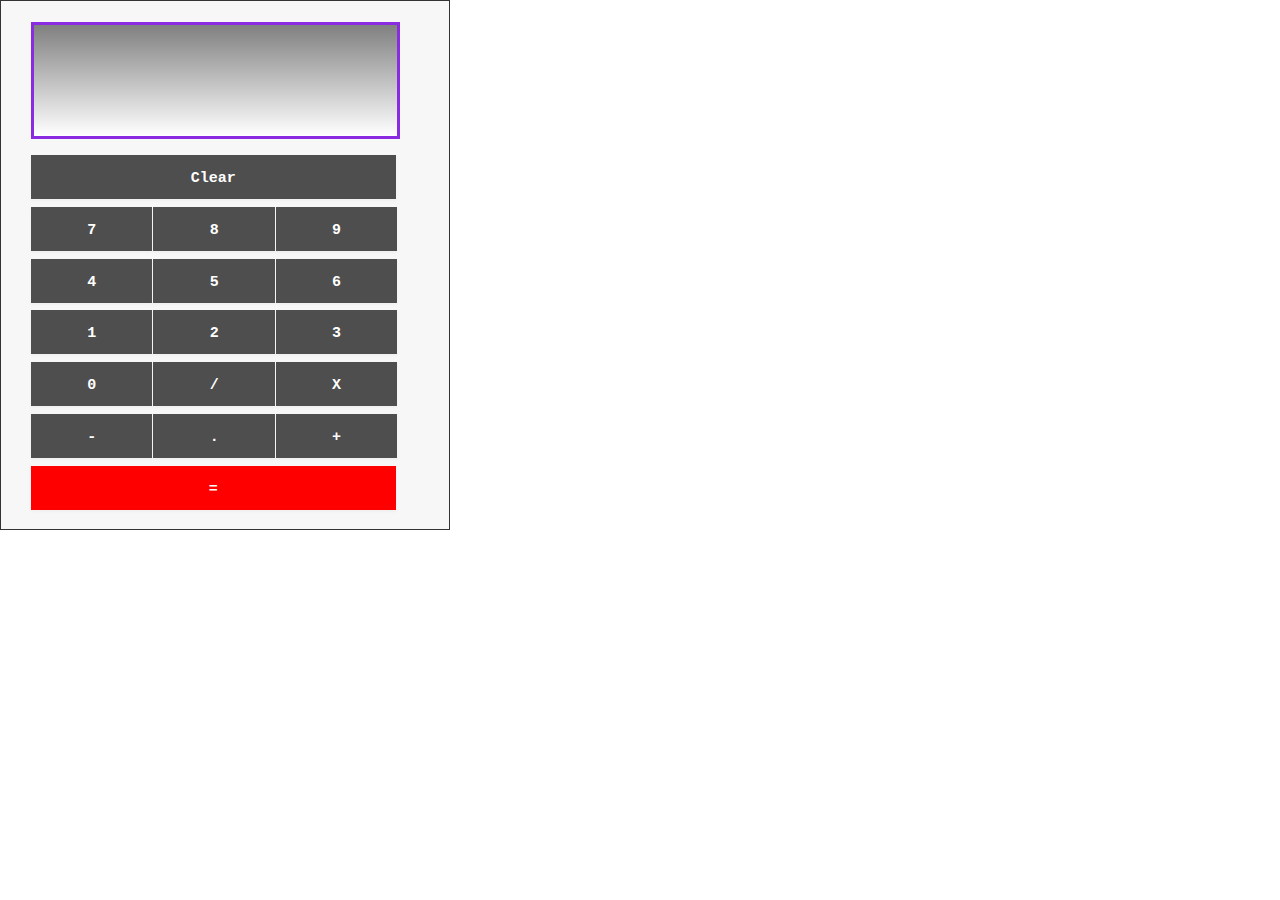
<file: index.html>
<!DOCTYPE html>
<html ng-app="AngularjsCalculatorApp">

<head>

    <title>Calculator</title>
    <link rel="stylesheet" href="calc.css">
    <link rel="stylesheet" href="bootstrap.min.css">
    <script src="js/library/angular.js"></script>
    <script src="js/app/app.js"></script>
    <script src="js/app/display-directive/display.js"></script>
    <script src="js/app/display-directive/button.js"></script>
    <script src="js/app/services/buttons-factory.js"></script>
    <script src="js/app/services/display-factory.js"></script>
    <script src="js/app/services/calculator-factory.js"></script>
    <script src="js/app/controller/calc-controller.js"></script>
    <script src="js/app/controller/displayController.js"></script>
    <script src="js/app/controller/buttonController.js"></script>

</head>

<body >

<div class="theme-calculator" ng-controller="CalculatorController">

    <div class="display-container" ng-controller="DisplayController" >

        <cal-display></cal-display>


    <div class="button-container" ng-controller="ButtonController">

        <cal-button></cal-button>

    </div>
    </div>
</div>

</body>

</html>
</file>
<file: calc.css>
.theme-button:hover{
    background-color: cadetblue;
}
.theme-button:active{
    border: 1px inset white;
    text-decoration:none;
}
.back{
    background: #4e4e4e url("http://www.iconsplace.com/download/white-keyboard-backspace-256.png") no-repeat center;
    background-size: 97%;
    background-color: inherit!important;
}
.value-box{
    padding: 37px 0px;
    padding-left: 22px;
    width: 95%;
    font-family: monospace;
    font-size: xx-large;
    background: cadetblue linear-gradient(grey, white);
    cursor: default;
    border: blueviolet medium solid;
    color: #333;
}
.button-container .container {
    width: 100%;
    margin-top: 1%;
    float: left;
    cursor: pointer;
}
.button-container .container div {
    width: 31.3%;
    display: block;
    float: left;
    min-height: 30px;
    margin-top: 2%;
}
.button-container .container div:first-child {
    width: 94%;
}
.button-container .container div:last-child {
     width: 94%;
     background-color: red;
}
.container {
    width: auto;
    padding: 2px;
}
.display-container .container {
    width: 100%;
    margin-top: 1%;
}
.theme-calculator {
    height: 530px;
    width: 450px;
    padding: 15px 15px 20px 15px;
    background-color: #f7f7f7;
    border: 1px solid;
}
.theme-button {
    height: 44px;
    font-size: 15px;
    padding: 9px;
    color: white;
    text-align: center;
    line-height: 30px;
    cursor: pointer;
    font-family: Courier New, serif;
    font-weight: bolder;
    background-color: #4e4e4e;
    -webkit-box-shadow: 0px 2px 3px 0px rgba(191,191,191,0.1);
    -moz-box-shadow: 0px 2px 3px 0px rgba(191,191,191,0.1);
    box-shadow: 0px 2px 3px 0px rgba(191,191,191,0.1);
    margin-right: 1px;

}
</file>
